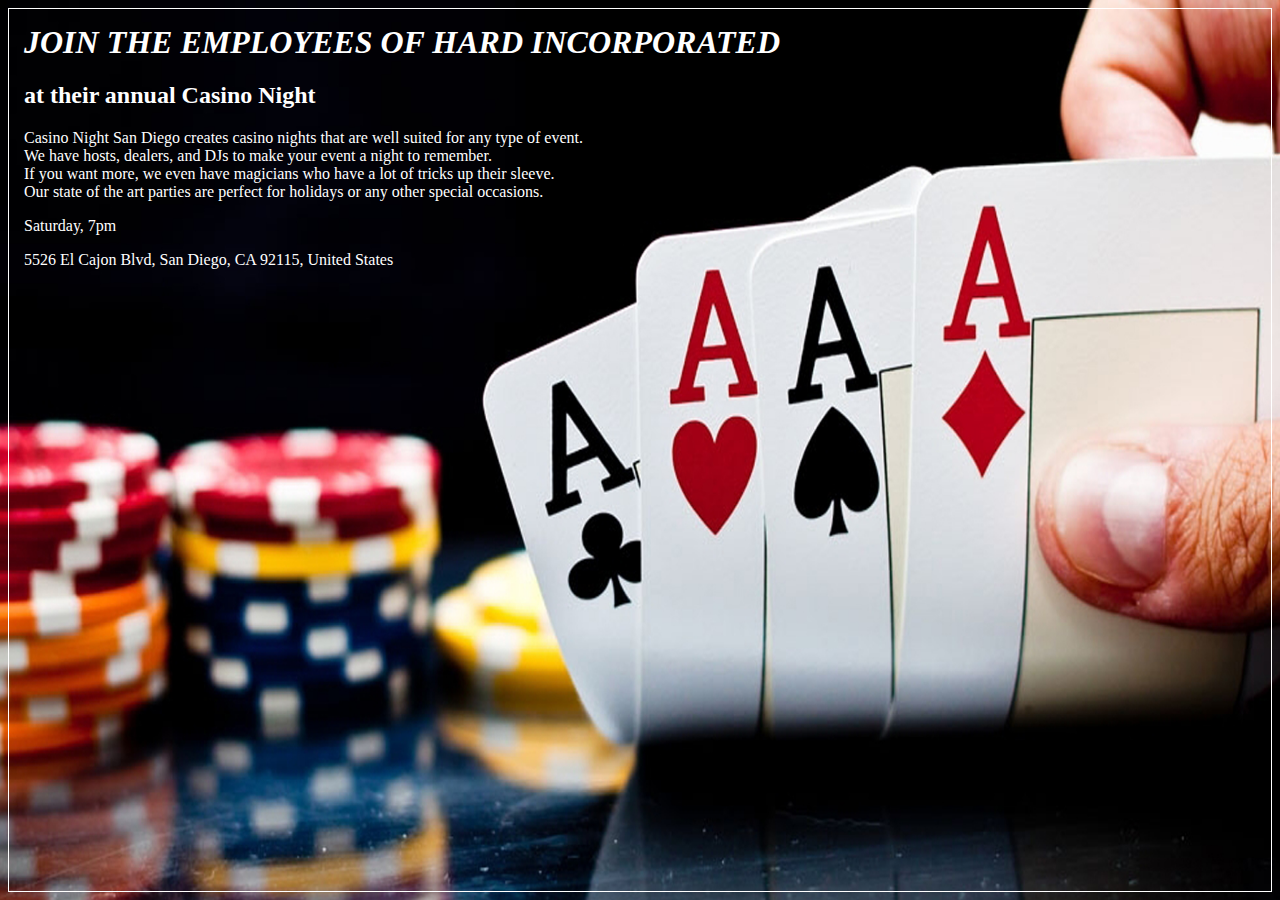
<file: Event invite.html>
<html>
    <head>
        <meta charset="utf-8">
        <title>Project: Event invite</title>
        <style>
           
            body{
                color:white;
                background-image:url("Poker.jpg");
                background-position:center;
                background-size:1400px 1100px;
                border:solid;
                border-width:1px;
                padding:15px;
            }
            .Maintitle{
                font-style:italic;
                
               
            #Text{
                position:relative;
                left:46px;
                font-style:italic;
            }
            h2{
                position:relative;
                left:150px;
                
            }

        </style>
    </head>
    <body>
        
        <h1 class="Maintitle">JOIN THE EMPLOYEES OF HARD INCORPORATED </h1>
        
        <h2>at their annual Casino Night</h2>

       <div id="Text">

            
        <p> Casino Night San Diego creates casino nights that are well suited for any type of event.<br> We have hosts, dealers, and DJs to make your event a night to remember. <br>If you want more, we even have magicians who have a lot of tricks up their sleeve. <br> Our state of the art parties are perfect for holidays or any other special occasions.</p> 
        <p> Saturday, 7pm</p>
            <p>5526 El Cajon Blvd, San Diego, CA 92115, United States</p>

    </div>

        
    </body>
</html>
</file>
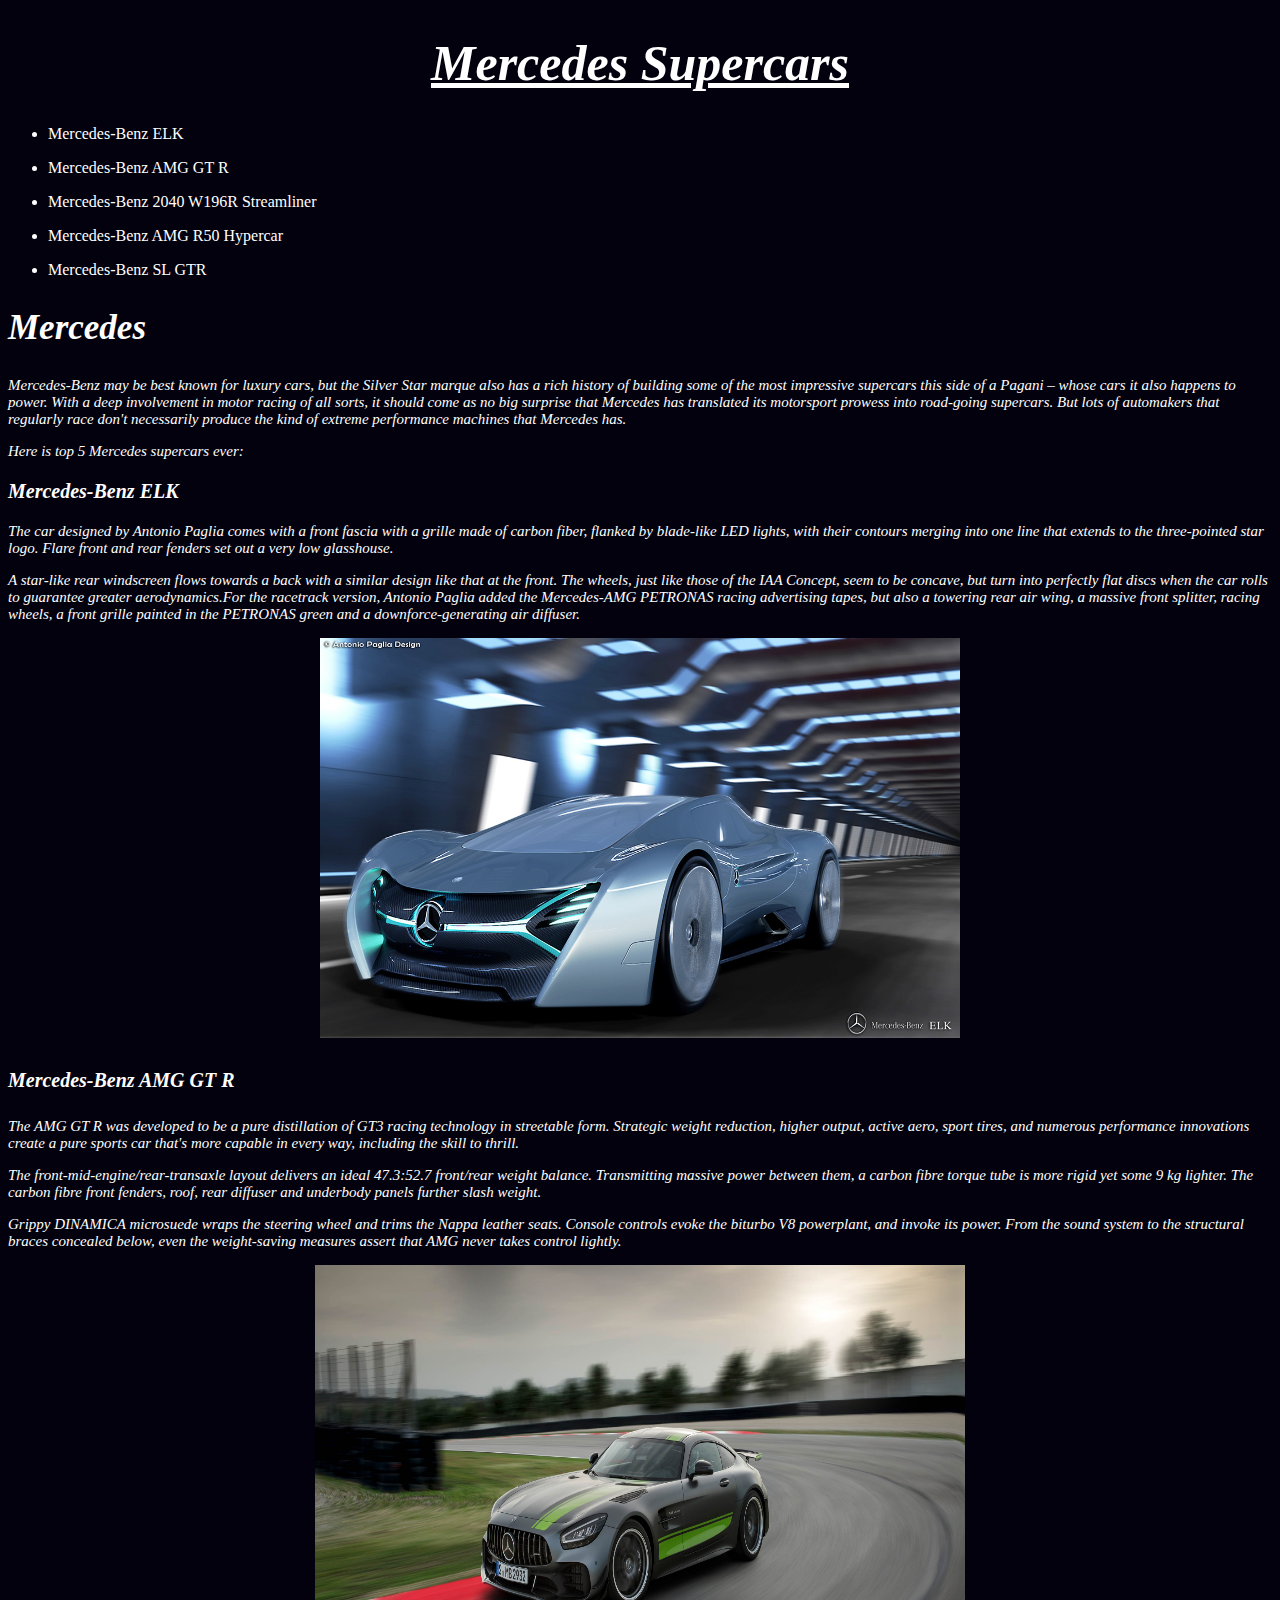
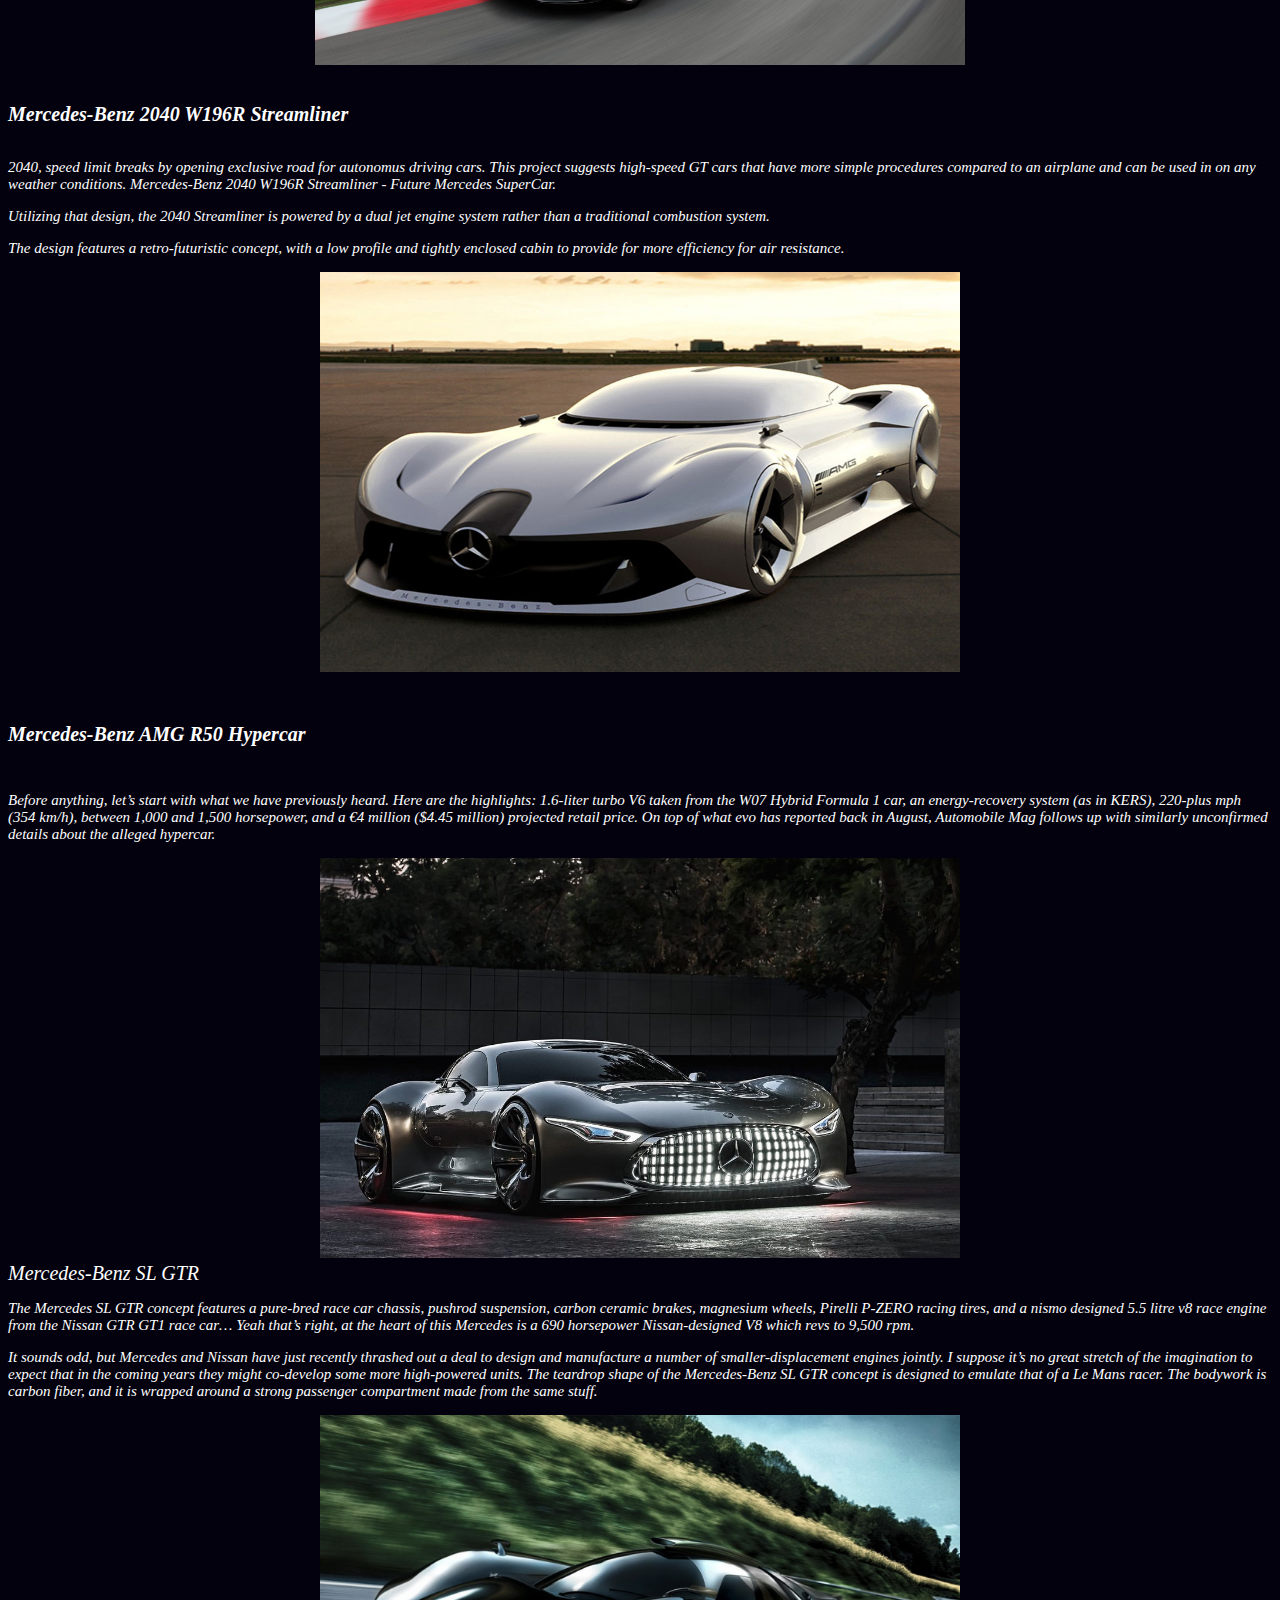
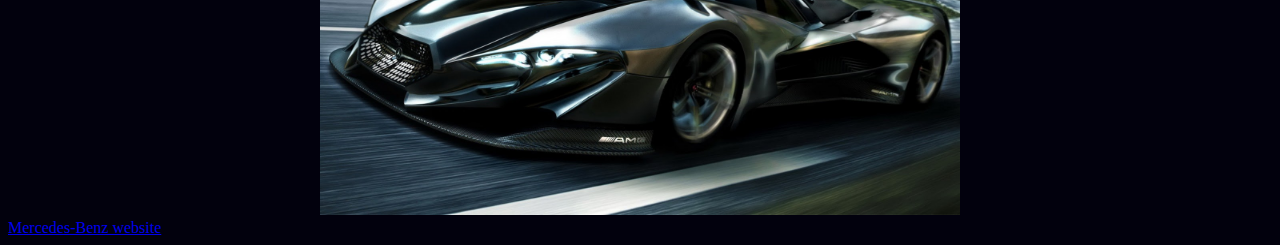
<file: New folder (2)/Blog1.html>
<!DOCTYPE html>
<html>
    <head>
        <meta charset="utf-8">
        <title>Project: Blog</title>
    </head>
    <body>
    <style>
        body {background-color:rgb(2, 1, 13);}
        body{
            color:white;
        }
        h1{
            font-style:italic;
            font-size:50px;
            text-decoration:underline;
            
        }
        h2{
            font-size:35px;
            font-style:oblique;
        }
        p{
            font-size:15px;
            font-style: oblique;
        }
        h3{
            font-size:20px;
            font-style: oblique;
        }
        h4{
            font-size:20px;
            font-style: oblique;
        }
        h5{
            font-size:20px;
            font-style: oblique;
        }
        h6{
            font-size:20px;
            font-style: oblique;
        }
        h7{
            font-size:20px;
            font-style: oblique;
        }
        
        </style>
        
    
        
        <center><h1>Mercedes Supercars</h1></center>
        
        

       <ul>
            <li>Mercedes-Benz ELK
        </ul>
         <ul>
            <li>Mercedes-Benz AMG GT R
        </ul>
         <ul>
            <li>Mercedes-Benz 2040 W196R Streamliner
        </ul>
         <ul>
            <li>Mercedes-Benz AMG R50 Hypercar
        </ul>
         <ul>
            <li>Mercedes-Benz SL GTR
        </ul>
        <h2>Mercedes</h2>
        <p>Mercedes-Benz may be best known for luxury cars, but the Silver Star marque also has a rich history of building some of the most impressive supercars this side of a Pagani – whose cars it also happens to power. With a deep involvement in motor racing of all sorts, it should come as no big surprise that Mercedes has translated its motorsport prowess into road-going supercars. But lots of automakers that regularly race don't necessarily produce the kind of extreme performance machines that Mercedes has.</p>
        <p>Here is top 5 Mercedes supercars ever:
      
        
        <h3>Mercedes-Benz ELK</h3>
        <p>The car designed by Antonio Paglia comes with a front fascia with a grille made of carbon fiber, flanked by blade-like LED lights, with their contours merging into one line that extends to the three-pointed star logo. Flare front and rear fenders set out a very low glasshouse.</p>
        <p>A star-like rear windscreen flows towards a back with a similar design like that at the front. The wheels, just like those of the IAA Concept, seem to be concave, but turn into perfectly flat discs when the car rolls to guarantee greater aerodynamics.For the racetrack version, Antonio Paglia added the Mercedes-AMG PETRONAS racing advertising tapes, but also a towering rear air wing, a massive front splitter, racing wheels, a front grille painted in the PETRONAS green and a downforce-generating air diffuser.</p>
        <center><img src="Mercedes-ELK.jpg" height="400" width="640"></center>
        <h4>Mercedes-Benz AMG GT R</h4>
        <p>The AMG GT R was developed to be a pure distillation of GT3 racing technology in streetable form. Strategic weight reduction, higher output, active aero, sport tires, and numerous performance innovations create a pure sports car that's more capable in every way, including the skill to thrill.</p>
        <p>The front-mid-engine/rear-transaxle layout delivers an ideal 47.3:52.7 front/rear weight balance. Transmitting massive power between them, a carbon fibre torque tube is more rigid yet some 9 kg lighter. The carbon fibre front fenders, roof, rear diffuser and underbody panels further slash weight.</p>
        <p>Grippy DINAMICA microsuede wraps the steering wheel and trims the Nappa leather seats. Console controls evoke the biturbo V8 powerplant, and invoke its power. From the sound system to the structural braces concealed below, even the weight-saving measures assert that AMG never takes control lightly.</p>
       <center> <img src="AMG GT.jpg" height="400" width="650"></center>
       <h5>Mercedes-Benz 2040 W196R Streamliner</h5>
       <p>
2040, speed limit breaks by opening exclusive road for autonomus driving cars. This project suggests high-speed GT cars that have more simple procedures compared to an airplane and can be used in on any weather conditions. Mercedes-Benz 2040 W196R Streamliner - Future Mercedes SuperCar.</p>
<p>Utilizing that design, the 2040 Streamliner is powered by a dual jet engine system rather than a traditional combustion system.</p>
<p>The design features a retro-futuristic concept, with a low profile and tightly enclosed cabin to provide for more efficiency for air resistance.</p>
        <center><img src="Mercedes-Benz-2040-Streamliner-Front.jpg"  height="400" width="640"> </center>
        <h6>Mercedes-Benz AMG R50 Hypercar</h6>
        <p>Before anything, let’s start with what we have previously heard. Here are the highlights: 1.6-liter turbo V6 taken from the W07 Hybrid Formula 1 car, an energy-recovery system (as in KERS), 220-plus mph (354 km/h), between 1,000 and 1,500 horsepower, and a €4 million ($4.45 million) projected retail price. On top of what evo has reported back in August, Automobile Mag follows up with similarly unconfirmed details about the alleged hypercar.</p>
<center><img src="Mercedes r50.jpg"  height="400" width="640"> </center>
<h7> Mercedes-Benz SL GTR </h7>
<p>The Mercedes SL GTR concept features a pure-bred race car chassis, pushrod suspension, carbon ceramic brakes, magnesium wheels, Pirelli P-ZERO racing tires, and a nismo designed 5.5 litre v8 race engine from the Nissan GTR GT1 race car… Yeah that’s right, at the heart of this Mercedes is a 690 horsepower Nissan-designed V8 which revs to 9,500 rpm.</p>
<p>It sounds odd, but Mercedes and Nissan have just recently thrashed out a deal to design and manufacture a number of smaller-displacement engines jointly. I suppose it’s no great stretch of the imagination to expect that in the coming years they might co-develop some more high-powered units.

The teardrop shape of the Mercedes-Benz SL GTR concept is designed to emulate that of a Le Mans racer. The bodywork is carbon fiber, and it is wrapped around a strong passenger compartment made from the same stuff.</p>
<center><img src="SL GTR.jpg"height="400" width="640" > </center>

   <a href="https://www.mercedes-benz.com/en/">  Mercedes-Benz website</a>   
        
        
        
        
        
    </body>
</html>
</file>
